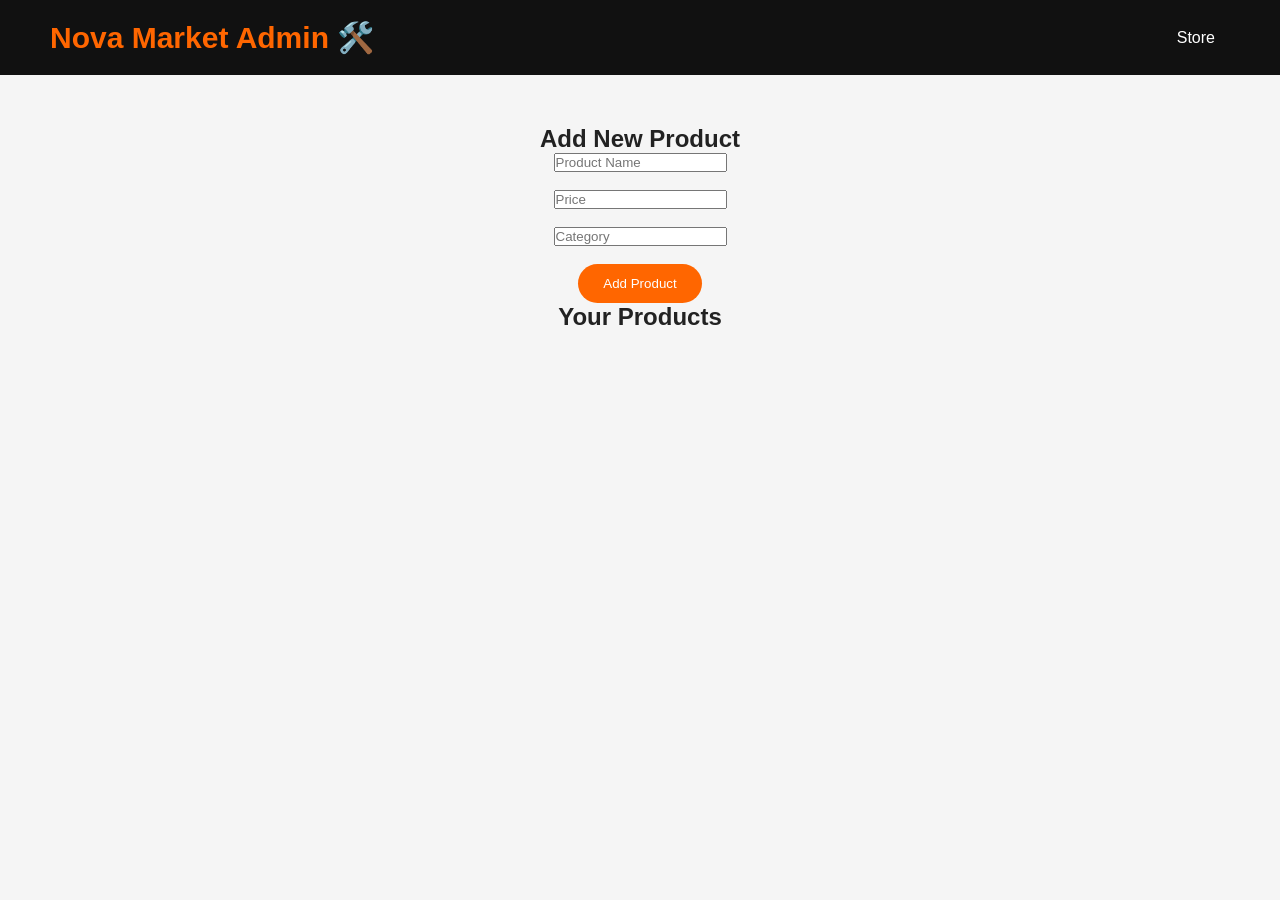
<file: admin.html>
<!DOCTYPE html>
<html>

<head>

<title>Nova Market Admin</title>

<link rel="stylesheet" href="style.css">

</head>


<body>


<header>

<div class="logo">
Nova Market Admin 🛠️
</div>


<nav>

<a href="index.html">
Store
</a>

</nav>


</header>



<section class="products">


<h2>Add New Product</h2>


<input id="productName" placeholder="Product Name">

<br><br>


<input id="productPrice" placeholder="Price">


<br><br>


<input id="productCategory" placeholder="Category">


<br><br>


<button onclick="addProduct( telephones)">
Add Product
</button>



<h2>
Your Products
</h2>


<div id="adminProducts"></div>



</section>



<script src="script.js"></script>


</body>

</html>
</file>
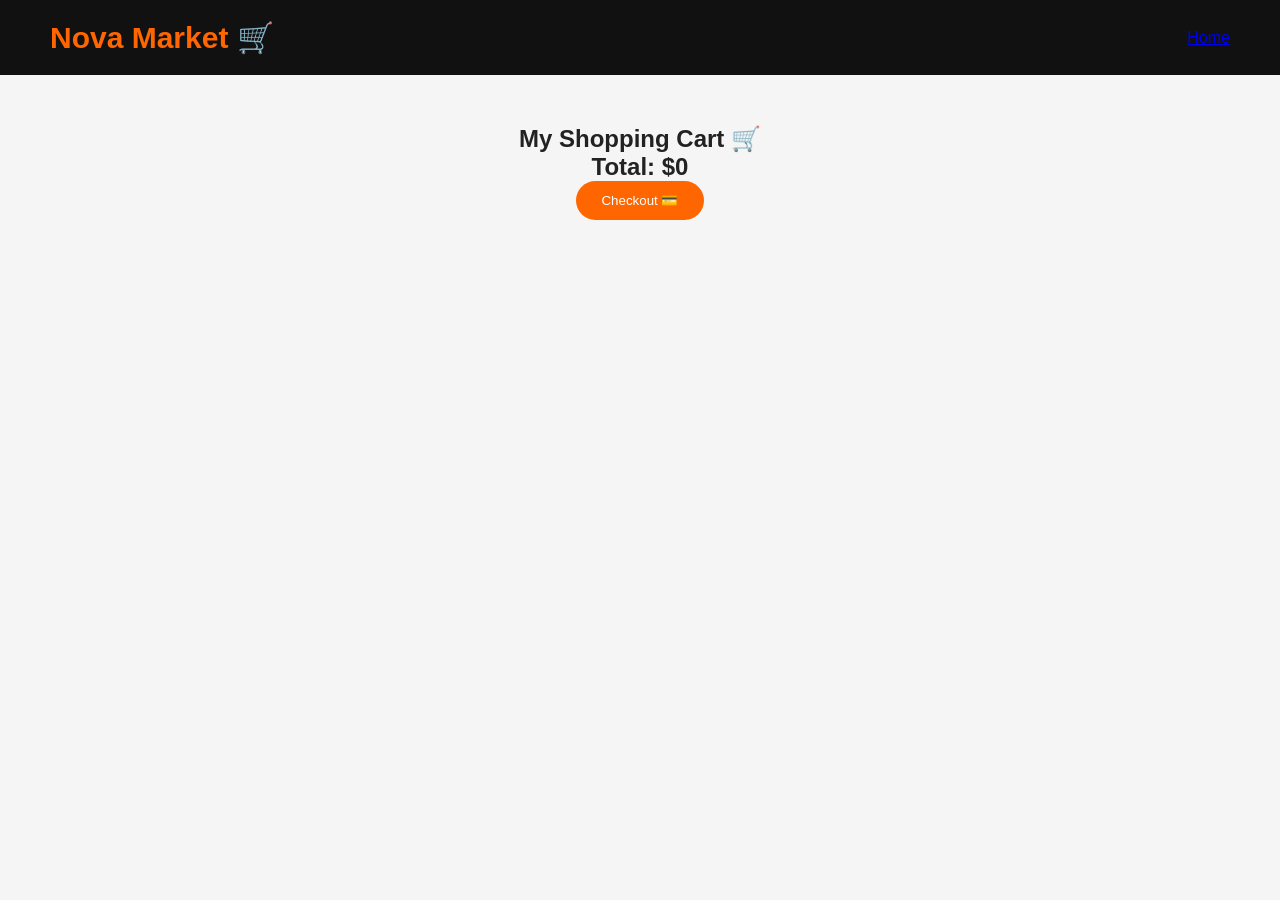
<file: cart (2).html>
<!DOCTYPE html>
<html>

<head>

<title>Cart - Nova Market</title>

<link rel="stylesheet" href="style.css">

</head>


<body>


<header>

<div class="logo">
Nova Market 🛒
</div>

<a href="index.html">
Home
</a>

</header>




<section class="products">


<h1>
My Shopping Cart 🛒
</h1>


<div id="cartItems"></div>


<h2>
Total: $<span id="total">0</span>
</h2>




<a href="checkout.html">

<button>
Checkout 💳
</button>





</section>




<script>


let cart =
JSON.parse(localStorage.getItem("cart")) || [];



let box =
document.getElementById("cartItems");


let total=0;



cart.forEach(item=>{


box.innerHTML += `

<div class="card">

<h3>${item.name}</h3>

<p>$${item.price}</p>

</div>

`;



total += item.price;


});



document.getElementById("total").innerHTML=total;


</script>



</body>

</html>
</file>
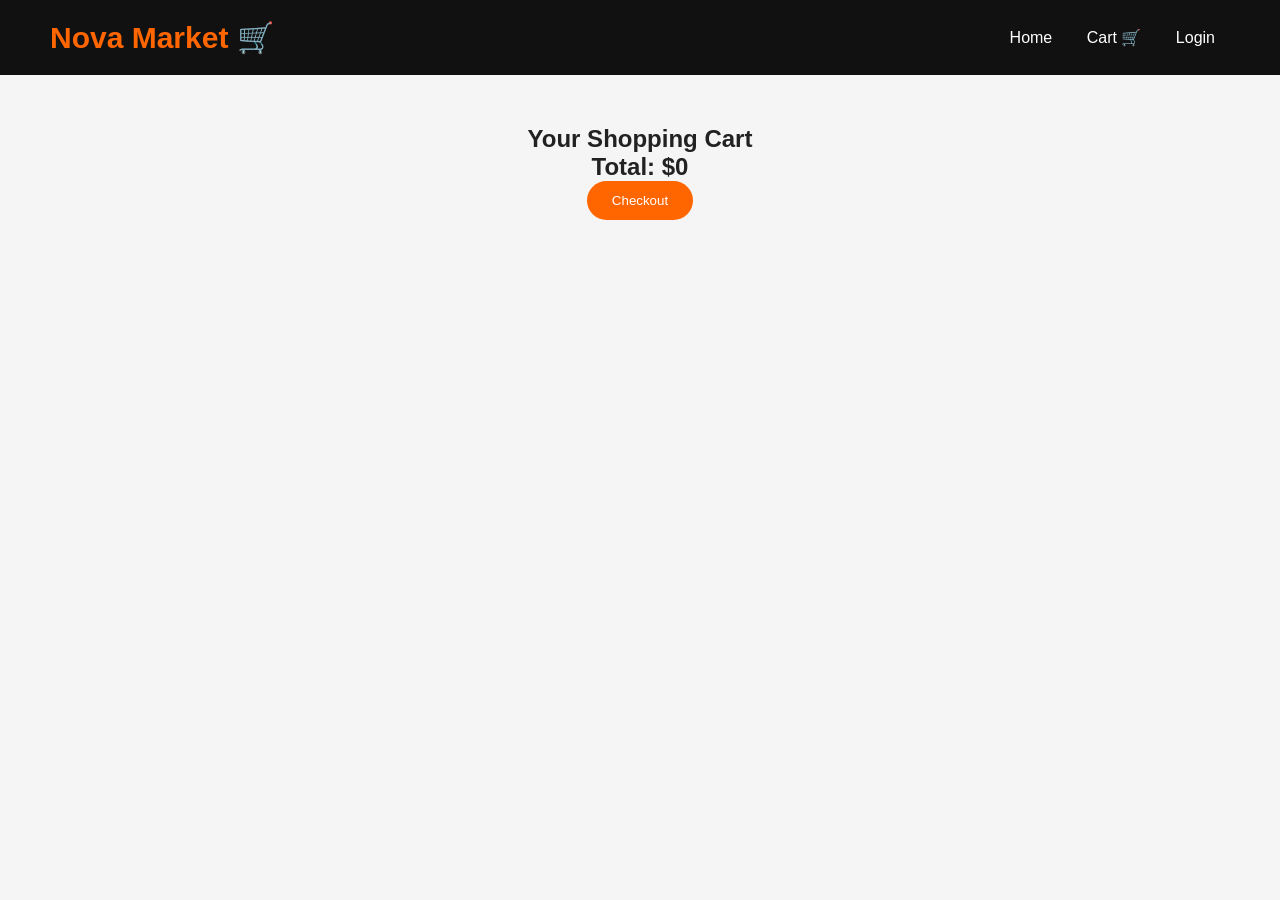
<file: cart.html>
<!DOCTYPE html>
<html>

<head>

<title>Nova Market Cart</title>

<link rel="stylesheet" href="style.css">

</head>


<body>


<header>

<div class="logo">
Nova Market 🛒
</div>

<nav>

<a href="index.html">Home</a>

<a href="cart.html">Cart 🛒</a>
<a href="login.html">Login</a>

</nav>

</header>



<section class="products">

<h2>Your Shopping Cart</h2>


<div id="cart-items"></div>


<h2 id="total">
Total: $0
</h2>


<button onclick="checkout()">
Checkout
</button>


</section>



<script src="script.js"></script>


</body>

</html>
</file>
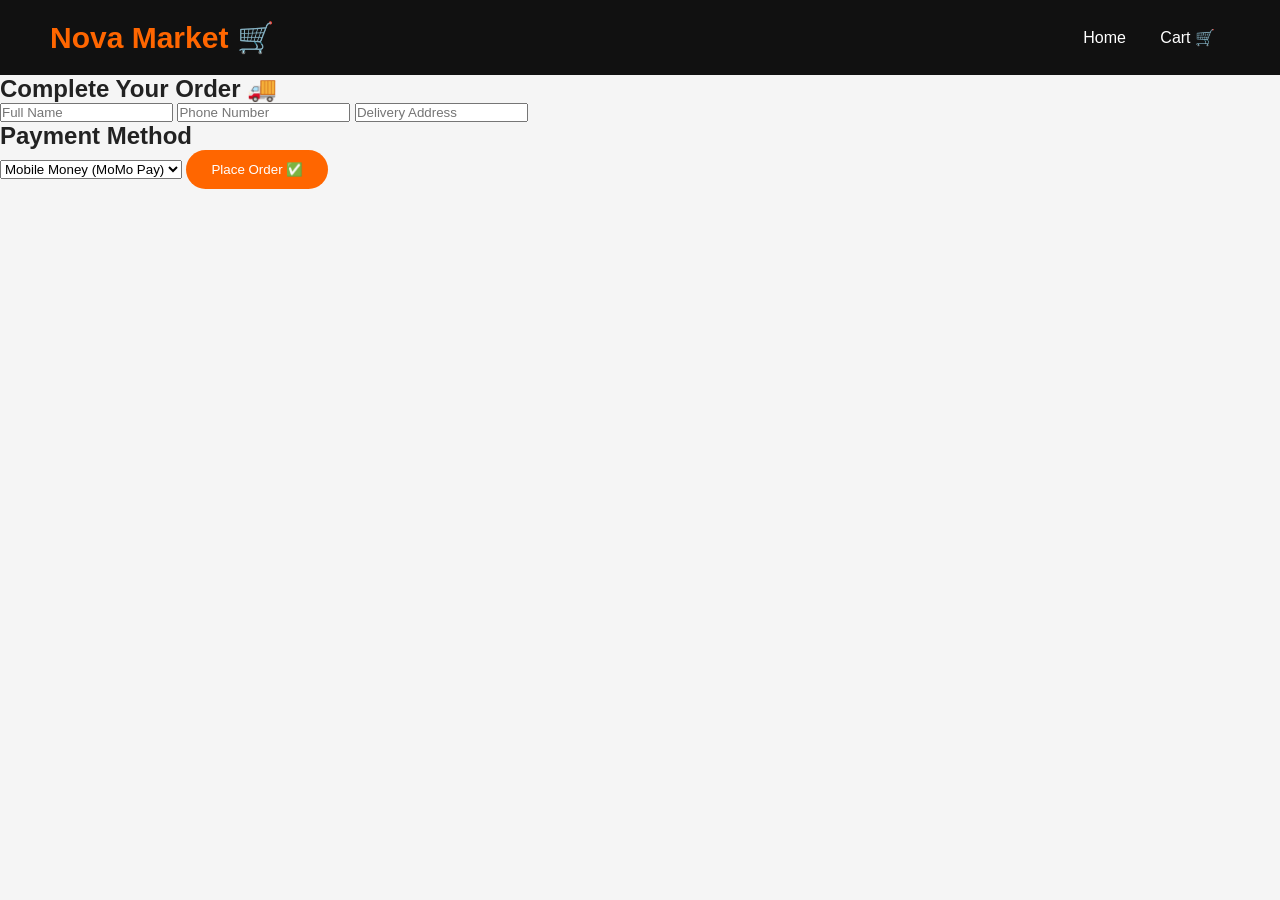
<file: checkout.html>
<!DOCTYPE html>
<html>

<head>

<title>Checkout - Nova Market</title>

<link rel="stylesheet" href="style.css">

</head>


<body>


<header>

<div class="logo">
Nova Market 🛒
</div>


<nav>

<a href="index.html">Home</a>

<a href="cart.html">Cart 🛒</a>

</nav>


</header>





<section class="checkout">


<h1>
Complete Your Order 🚚
</h1>



<input 
type="text"
id="customerName"
placeholder="Full Name">



<input 
type="text"
id="phone"
placeholder="Phone Number">



<input 
type="text"
id="address"
placeholder="Delivery Address">





<h2>
Payment Method
</h2>



<select id="payment">


<option>
Mobile Money (MoMo Pay)
</option>


<option>
Bank Card
</option>


<option>
Bank Transfer
</option>


</select>




<button onclick="placeOrder()">

Place Order ✅

</button>



</section>





<script>


function placeOrder(){


let name =
document.getElementById("customerName").value;


let phone =
document.getElementById("phone").value;


let address =
document.getElementById("address").value;



if(name=="" || phone=="" || address==""){

alert("Please fill all information");

}

else{


alert(
"Thank you "+name+
"! Your order has been received 🚚"
);


localStorage.removeItem("cart");


window.location.href="index.html";


}



}



</script>



</body>

</html>
</file>
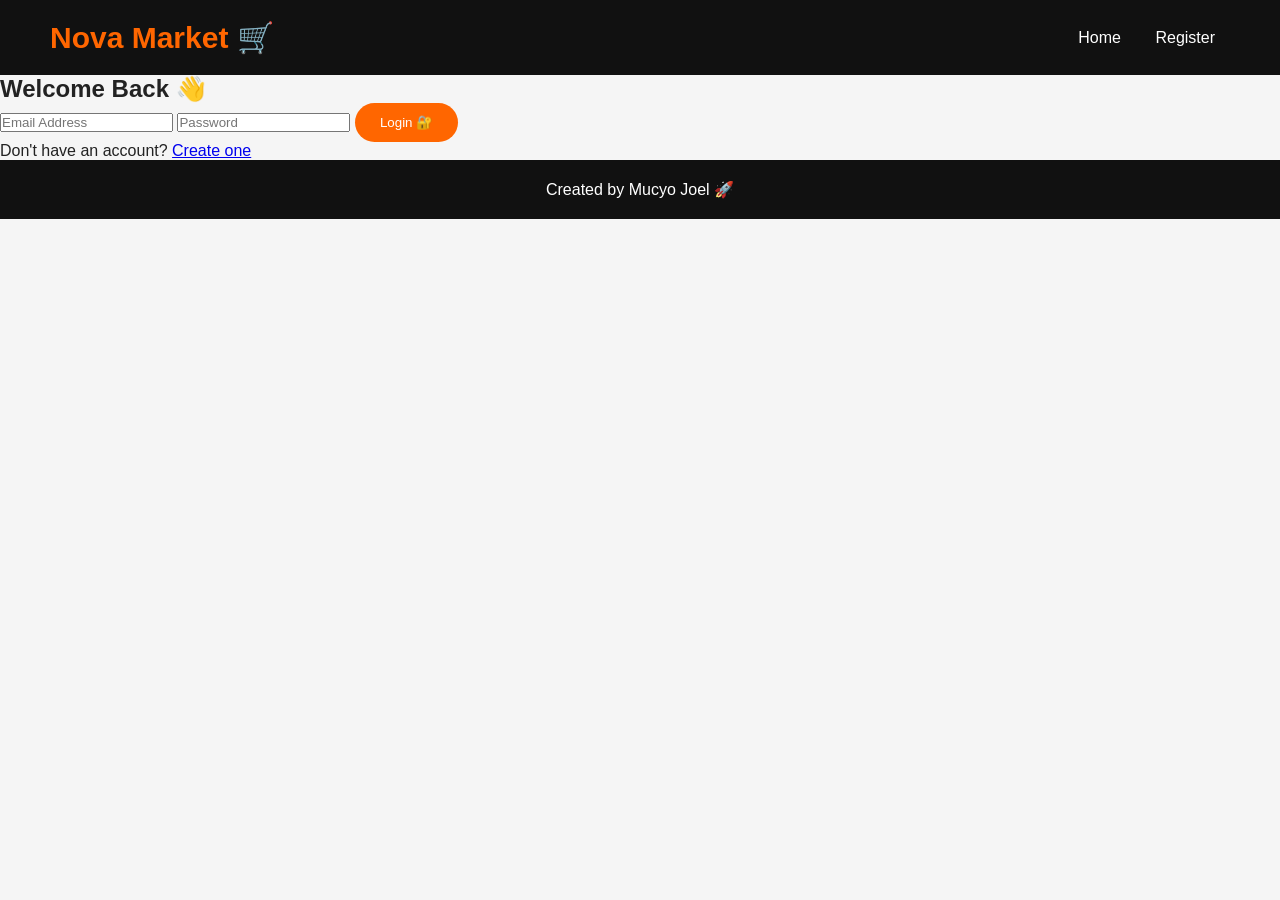
<file: login.html>
<!DOCTYPE html>
<html>

<head>

<title>Login - Nova Market</title>

<link rel="stylesheet" href="style.css">

</head>


<body>


<header>

<div class="logo">
Nova Market 🛒
</div>


<nav>

<a href="index.html">Home</a>

<a href="register.html">Register</a>

</nav>


</header>




<section class="checkout">


<h1>
Welcome Back 👋
</h1>



<input 
id="loginEmail" 
type="email" 
placeholder="Email Address">



<input 
id="loginPassword" 
type="password" 
placeholder="Password">



<button onclick="login()">

Login 🔐

</button>



<p>
Don't have an account?

<a href="register.html">
Create one
</a>

</p>


</section>




<footer>

<p>
Created by Mucyo Joel 🚀
</p>

</footer>




<script src="script.js"></script>


</body>

</html>
</file>
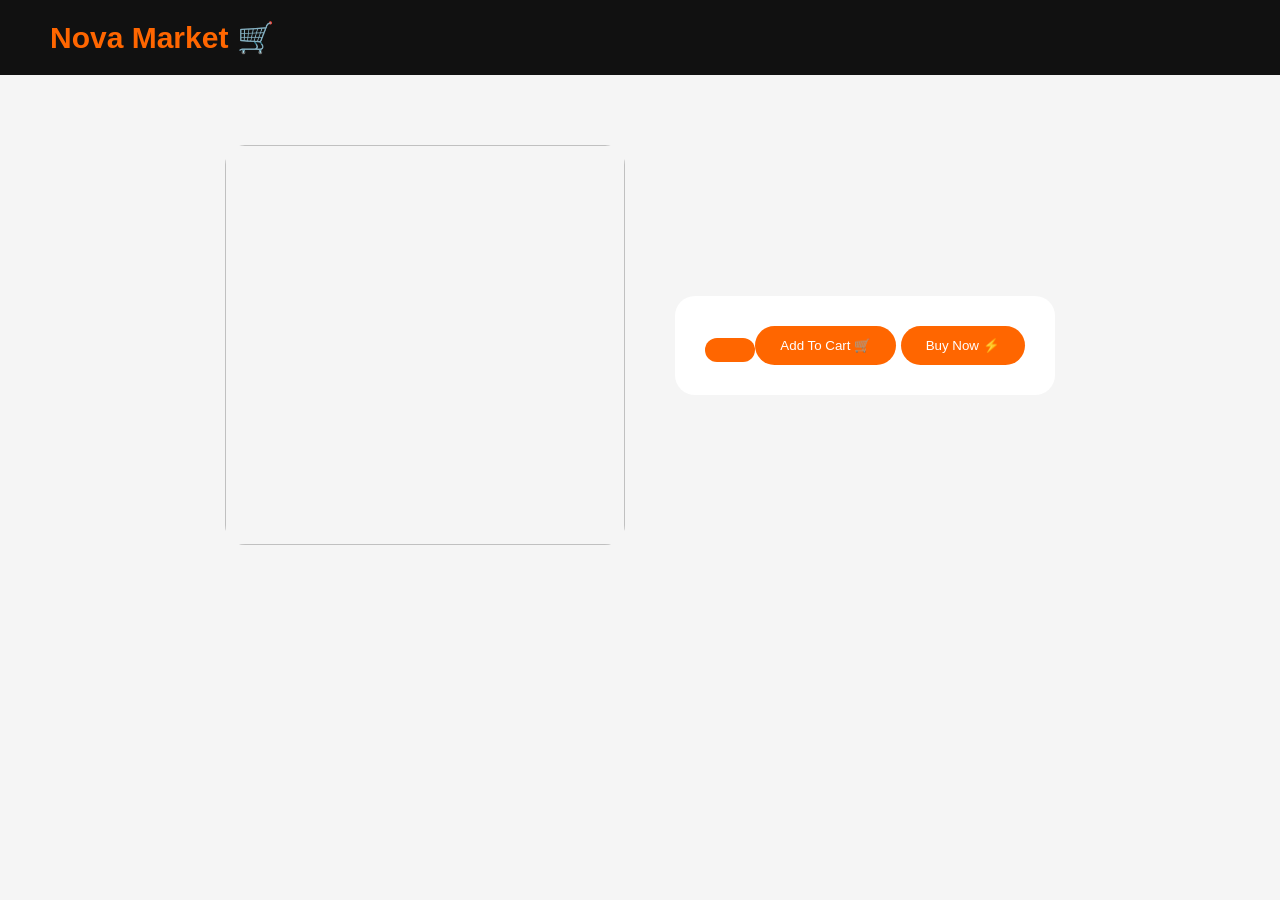
<file: product.html>
<!DOCTYPE html>
<html>

<head>

<title>Product Details</title>

<link rel="stylesheet" href="style.css">

</head>


<body>


<header>

<div class="logo">
Nova Market 🛒
</div>

</header>




<section class="product-page">


<img id="image">


<div class="info">


<h1 id="name"></h1>

<h2 id="price"></h2>

<p id="description"></p>


<button>
<button onclick="addToCart(data[product].name, data[product].price)">
Add To Cart 🛒
</button>



<button>
Buy Now ⚡
</button>
<script src="script.js"></script>


</div>


</section>





<script>


let product =
new URLSearchParams(window.location.search).get("product");



let data={


phone:{
name:"Smart Phone",
price:"$500",
image:"https://images.unsplash.com/photo-1511707171634-5f897ff02aa9",
description:"Powerful smartphone with modern camera and long battery."
},


watch:{
name:"Smart Watch",
price:"$120",
image:"https://images.unsplash.com/photo-1523275335684-37898b6baf30",
description:"Smart watch for fitness and daily activities."
},


shoes:{
name:"Running Shoes",
price:"$80",
image:"https://images.unsplash.com/photo-1542291026-7eec264c27ff",
description:"Comfortable shoes for running."
},


laptop:{
name:"Laptop",
price:"$900",
image:"https://images.unsplash.com/photo-1496181133206-80ce9b88a853",
description:"Fast laptop for work and study."
},


clothes:{
name:"Fashion Clothes",
price:"$50",
image:"https://images.unsplash.com/photo-1593032465175-481ac7f401a0",
description:"Modern stylish clothes."
}


};



document.getElementById("image").src=data[product].image;

document.getElementById("name").innerHTML=data[product].name;

document.getElementById("price").innerHTML=data[product].price;

document.getElementById("description").innerHTML=data[product].description;



</script>


</body>

</html>
</file>
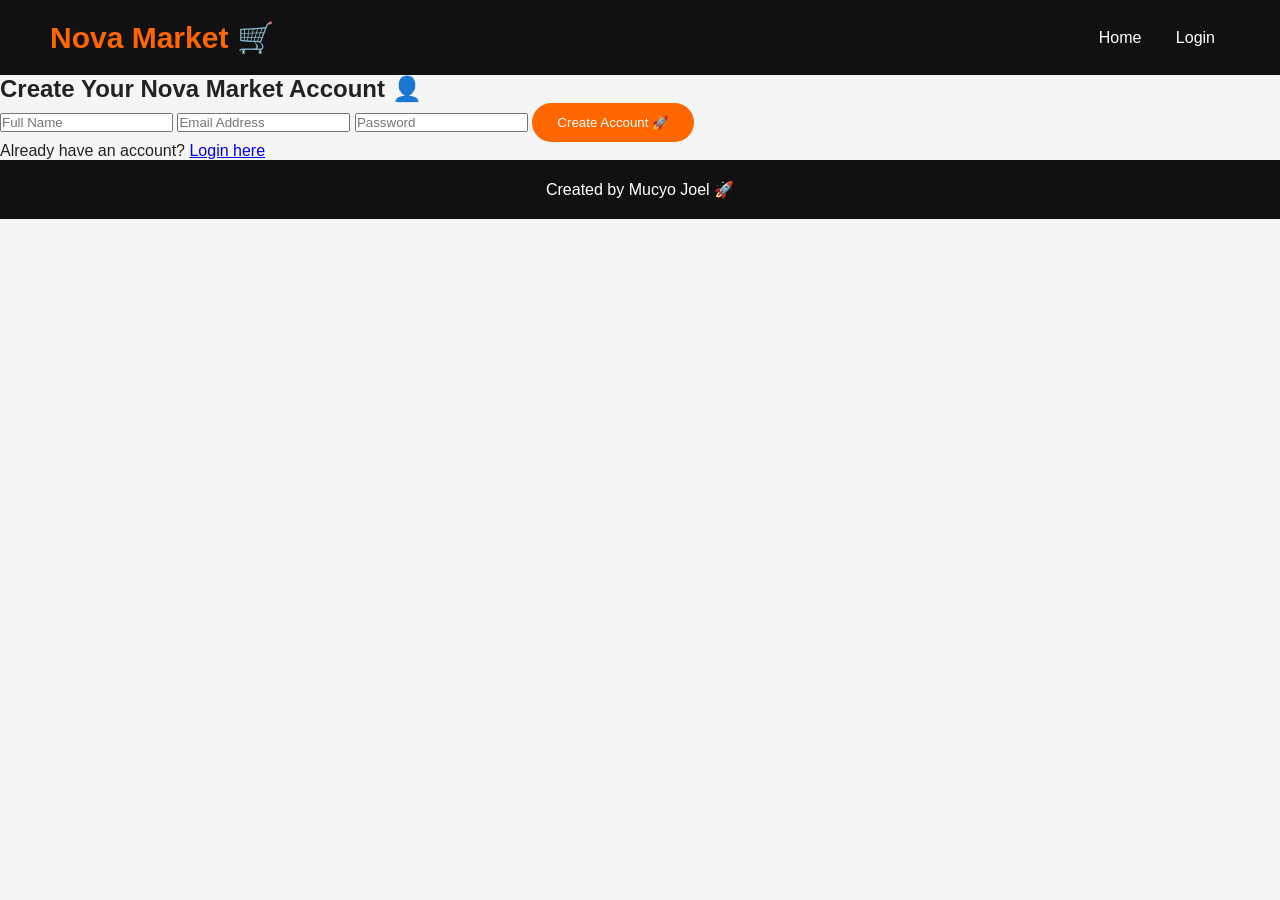
<file: register.html>
<!DOCTYPE html>
<html>

<head>

<title>Register - Nova Market</title>

<link rel="stylesheet" href="style.css">

</head>


<body>


<header>

<div class="logo">
Nova Market 🛒
</div>


<nav>

<a href="index.html">Home</a>

<a href="login.html">Login</a>

</nav>


</header>




<section class="checkout">


<h1>
Create Your Nova Market Account 👤
</h1>



<input 
id="username" 
type="text" 
placeholder="Full Name">



<input 
id="email" 
type="email" 
placeholder="Email Address">



<input 
id="password" 
type="password" 
placeholder="Password">



<button onclick="register()">

Create Account 🚀

</button>



<p>
Already have an account?

<a href="login.html">
Login here
</a>

</p>


</section>



<footer>

<p>
Created by Mucyo Joel 🚀
</p>

</footer>



<script src="script.js"></script>


</body>

</html>
</file>
<file: style.css>
*{
margin:0;
padding:0;
box-sizing:border-box;
font-family:Arial;
}


body{

background:#f5f5f5;
color:#222;

}



header{

display:flex;
justify-content:space-between;
align-items:center;
padding:20px 50px;
background:#111;

}



.logo{

font-size:30px;
font-weight:bold;
color:#ff6600;

}



nav a{

color:white;
text-decoration:none;
margin:15px;

}



.hero{

height:400px;
background:linear-gradient(135deg,#ff6600,#111);
color:white;
display:flex;
flex-direction:column;
justify-content:center;
align-items:center;
text-align:center;

}



.hero h1{

font-size:50px;

}



button{

background:#ff6600;
color:white;
border:none;
padding:12px 25px;
border-radius:25px;
cursor:pointer;

}



.products{

padding:50px;
text-align:center;

}



.product-box{

display:flex;
justify-content:center;
gap:25px;
flex-wrap:wrap;

}



.card{

background:white;
width:260px;
padding:20px;
border-radius:20px;
box-shadow:0 5px 20px #ccc;

}



.card img{

width:100%;
height:200px;
object-fit:cover;
border-radius:15px;

}



.card a{

text-decoration:none;

}



.contact{

padding:40px;
text-align:center;

}



.product-page{

display:flex;
justify-content:center;
align-items:center;
gap:50px;
padding:70px;

}



.product-page img{

width:400px;
height:400px;
object-fit:cover;
border-radius:20px;

}



.info{

background:white;
padding:30px;
border-radius:20px;

}



footer{

background:#111;
color:white;
text-align:center;
padding:20px;

}
</file>
